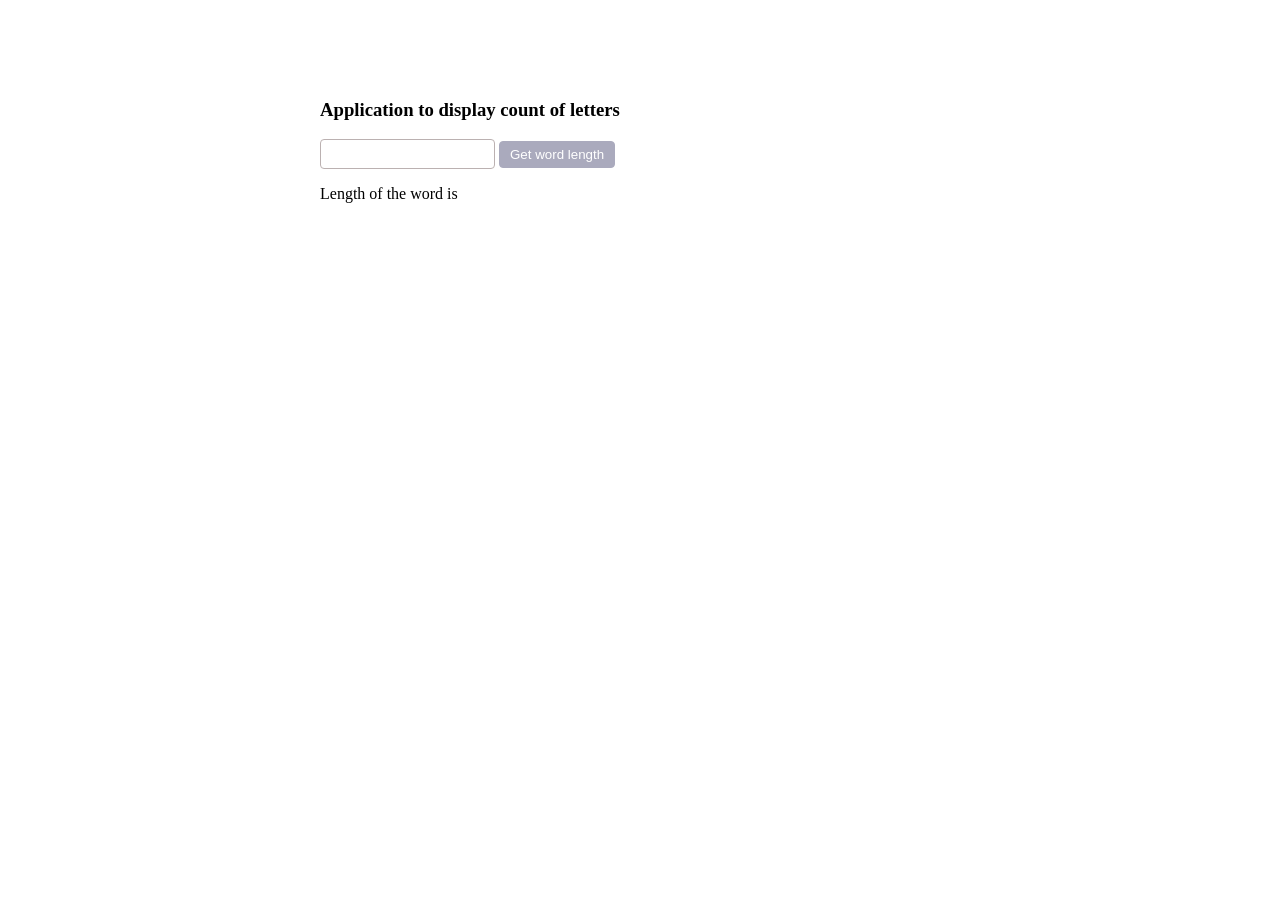
<file: indexOne.html>
<html>
    <head>
        <title>App Challenge</title>
        <link rel="stylesheet" href="./css/style.css">
    </head>
    <body>
        <main class="container">
            <article>
                <section>
                    <h1>Application to display count of letters</h1>
                    <input id="user_input" type="text">
                    <button class="btn btn-primary" onclick="findWordLength();">Get word length</button>
                    <p>Length of the word is <span id="word_length"></span></p>
                </section>
            </article>
        </main>
        <script src="./scripts/main.js"></script>
    </body>
</html>
</file>
<file: css/style.css>
html,body{
    font-size: 16px;
    margin: 0;
    padding: 0;
    width: 100%;
    height: 100%;
}

.container{
    padding: 5em 20em;
}
#user_input{
    min-height: 30px;
    border: 1px solid #bbb1b1;
    border-radius: 4px;
}
.btn {
    width: auto;
    padding: 5px 10px;
    border-radius: 4px;
    box-shadow: none;
}
.btn-primary {
    color: #fff;
    background-color: #aaaabd;
    border: 1px solid #aaaabd;
}
</file>
